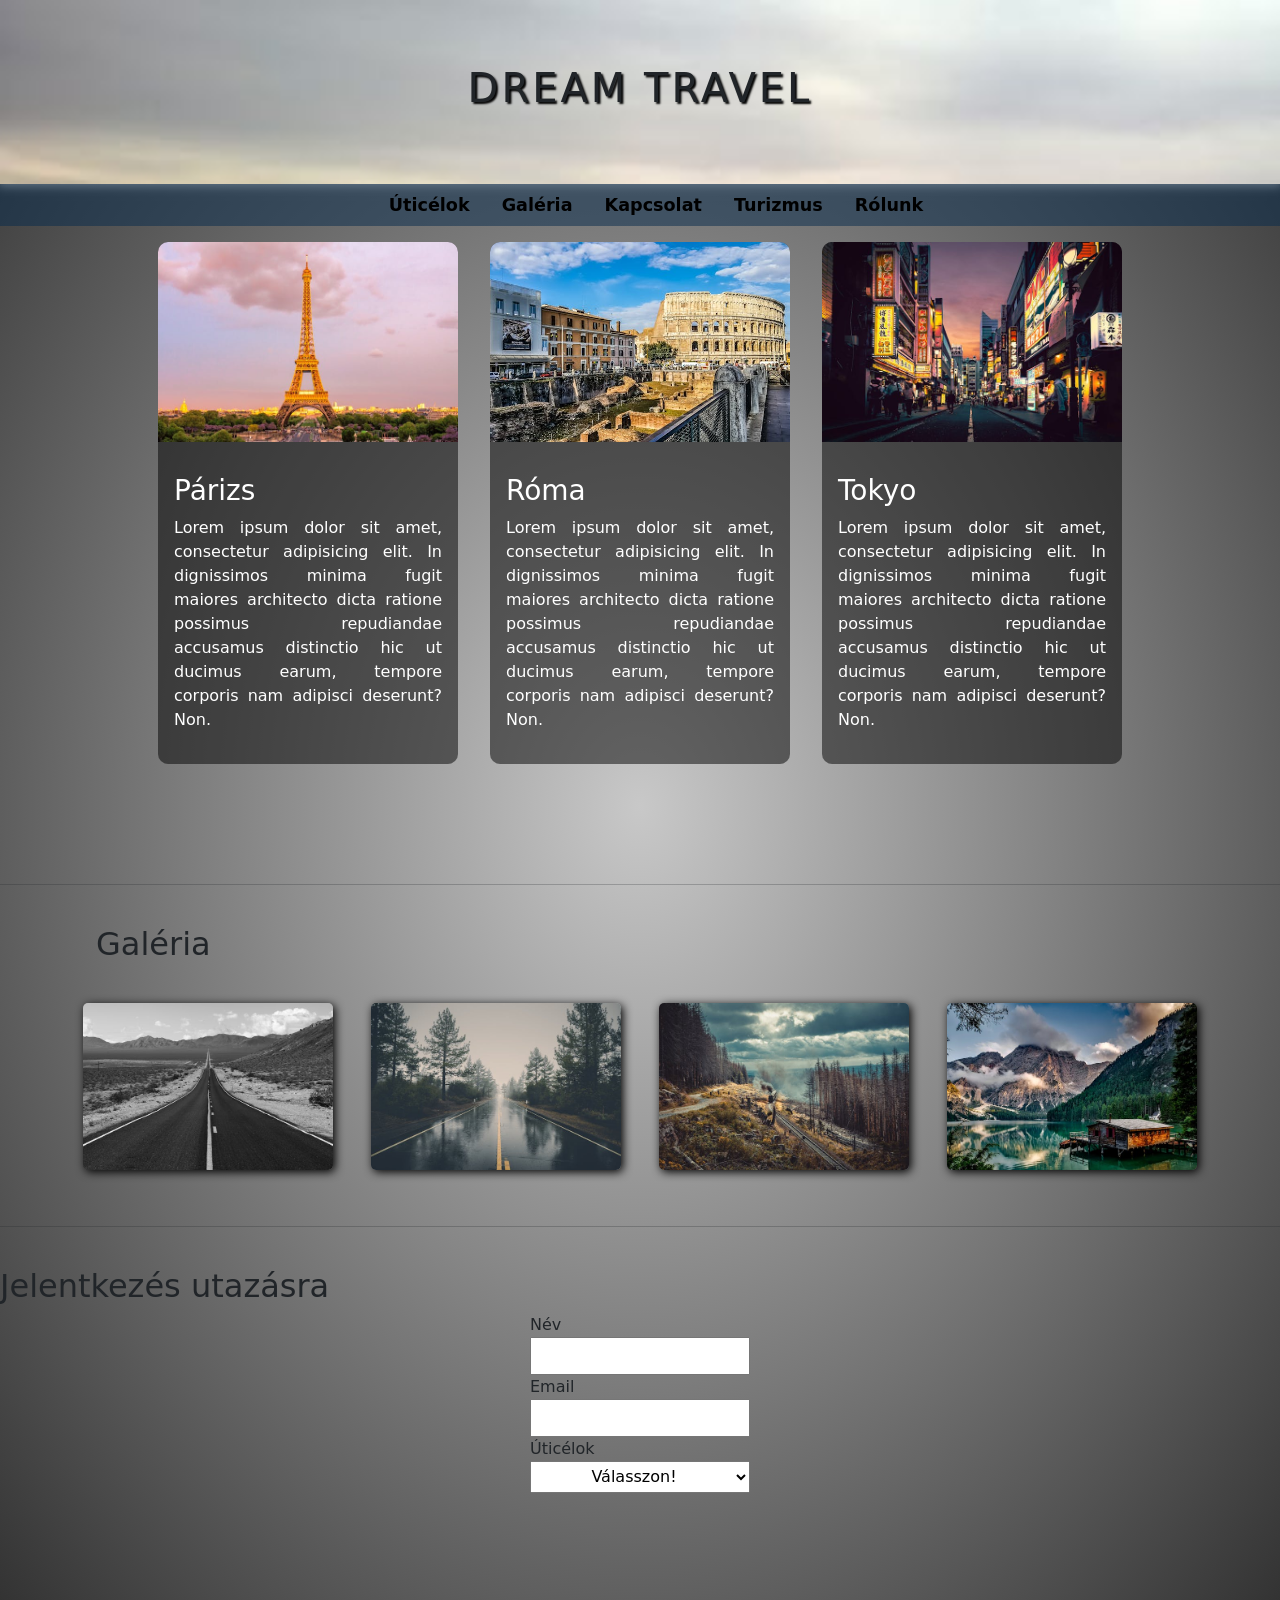
<file: index.html>
<!DOCTYPE html>
<html lang="hu">

<head>
    <meta charset="UTF-8">
    <meta name="viewport" content="width=device-width, initial-scale=1.0">
    <meta name="author" content="Kalapács Kefás">
    <link rel="shortcut icon" href="./img/icon.png" type="image/png">
    <link rel="stylesheet" href="./bootstrap-5.3.8-dist/css/bootstrap.min.css">
    <link rel="stylesheet" href="./css/style.css">
    <script src="./bootstrap-5.3.8-dist/js/bootstrap.bundle.min.js" defer></script>
    <title>Dream Travel</title>
</head>

<body>
    <header style="padding: 4rem 0; text-align:center; font-weight: bold;">
        <h1>Dream Travel</h1>
    </header>
    <nav>
        <ul>
            <li><a href="">Úticélok</a></li>
            <li><a href="#galery">Galéria</a></li>
            <li><a href="#">Kapcsolat</a></li>
            <li><a href="#">Turizmus</a></li>
            <li><a href="#">Rólunk</a></li>
        </ul>
    </nav>
    <main>
        <div class="container">
            <article>
                <figure>
                    <img src="./img/Párizs.jpg" alt="Párizs" title="Párizs">
                </figure>
                <div class="card-body">
                    <h3>Párizs</h3>
                    <p>Lorem ipsum dolor sit amet, consectetur adipisicing elit. In dignissimos minima fugit maiores
                        architecto dicta ratione possimus repudiandae accusamus distinctio hic ut ducimus earum, tempore
                        corporis nam adipisci deserunt? Non.</p>
                </div>
            </article>
            <article>
                <figure>
                    <img src="./img/Róma.jpg" alt="Róma" title="Róma">
                </figure>
                <div class="card-body">
                    <h3>Róma</h3>
                    <p>Lorem ipsum dolor sit amet, consectetur adipisicing elit. In dignissimos minima fugit maiores
                        architecto dicta ratione possimus repudiandae accusamus distinctio hic ut ducimus earum, tempore
                        corporis nam adipisci deserunt? Non.</p>
                </div>
            </article>
            <article>
                <figure>
                    <img src="./img/Tokyo.jpg" alt="Tokyo" title="tokyo">
                </figure>
                <div class="card-body">
                    <h3>Tokyo</h3>
                    <p>Lorem ipsum dolor sit amet, consectetur adipisicing elit. In dignissimos minima fugit maiores
                        architecto dicta ratione possimus repudiandae accusamus distinctio hic ut ducimus earum, tempore
                        corporis nam adipisci deserunt? Non.</p>
                </div>
            </article>
        </div>
        
        <hr>
        <div style="width: 90%; margin:2.5rem 2rem 2.5rem auto;">
            <h2>Galéria</h2>
        </div>

        <div class="galery grid" id="galery">
            <figure>
                <img src="./img/kep1.jpg" alt="" class="picture">
            </figure>
            <figure>
                <img src="./img/kep2.jpg" alt="" class="picture">
            </figure>
            <figure>
                <img src="./img/kep3.jpg" alt="" class="picture">
            </figure>
            <figure>
                <img src="./img/kep4.jpg" alt="" class="picture">
            </figure>
        </div>
        <hr>
        <br>
        <h2>Jelentkezés utazásra</h2>

        <div class="container">
            <form action="">
                <label for="name">Név</label>
                <input type="text" name="name" id="name">
                <label for="email">Email</label>
                <input type="email" name="email" id="email">
                <label for="destination">Úticélok</label>
                <select name="" id="destination">
                    <option value="roma">Róma</option>
                    <option value="parizs">Párizs</option>
                    <option value="tokyo">Tokyo</option>
                    <option value="nagyfuged">Nagyfüged</option>
                    <option value="" selected disabled hidden>Válasszon!</option>
                </select>
            </form>
        </div>
    </main>
    <footer style="margin-top: 5rem;">

    </footer>
</body>

</html>
</file>
<file: css/style.css>
* {
    margin: 0;
    padding: 0;
    box-sizing: border-box;
}

body {
    background: radial-gradient(rgb(200, 200, 200), rgb(50, 50, 50));
}

header {
    background: url("../img/bg-header.jpg");
    background-attachment: fixed;
    background-repeat: no-repeat;
    background-size: cover;
    box-shadow: 0 0 10px 2px rgb(200, 200, 200);
}

header h1 {
    animation-name: colors;
    animation-timing-function: ease-in-out;
    animation-duration: 5s;
    animation-iteration-count: infinite;
    text-shadow: 2px 2px 2px black;
    text-transform: uppercase;
    letter-spacing: 3px;
}
nav{
    background-color: rgba(6, 43, 77, 0.5);
}

nav ul{
    list-style-type: none;
    display: flex;
    flex-wrap: wrap;
    gap:1rem;
    justify-content: center;
}

nav a{
    text-decoration: none;
    color: #000;
    padding: .5rem;
    display: inline-block;
    font-size: 1.1rem;
    font-weight: 600;
    transition: all .3s;
}
nav a:hover{
    background-color: rgba(6, 43, 77, 0.2);
    color:aliceblue
}

@keyframes colors {
    0% {        color: red; transform: translateY(0px);   }

    25% {        color: orange; transform: translateY(1px);  }

    50% {        color: blue; transform: translateY(2px);   }

    100% {        color: green; transform: translateY(0px);   }
}
article{
    background-color: rgba(1,1,1,.5);
    color:#fff;
    width: 300px;
    border-radius: 10px;
}
article img{
    width: 100%;
    height: 100%;
    border-radius: 10px 10px 0 0 ;
    object-fit: cover;
}

article figure{
    width: 300px;
    height: 200px;
}

.card-body{
    padding:1rem;
    text-align: justify;
}
article:first-child:hover{
    outline: 5px solid rgba(0,0,0,.3);
}
/* article:nth-child(2):hover{
    border: 5px solid rgb(0,0,0,.3);
} */
article:nth-child(2):hover{
    box-shadow: 0 0 10px 5px rgba(0,0,0,.3);
}
article:nth-child(3):hover{
    box-shadow: 0 0 10px 5px rgba(0,0,0,.3);
}

article:last-child:hover{
    box-shadow: 0 0 10px 5px rgba(0,0,0,.3);
}
.container{
    display: flex;
    gap: 2rem;
    flex-wrap: wrap;
    justify-content: center;
    align-items: center;
    margin-bottom: 7.5rem;
}

.galery.grid{
    margin: 2.5rem auto;
    grid-template-columns: repeat(4,1fr);
    grid-template-rows: repeat(auto);
    display: grid;
    justify-items: center;
    align-items: center;
    width: 90%;
}
.galery figure{
    width: 300px;
}

.picture{
    width: 100%;
    height: 100%;
    aspect-ratio: 3/2;
    object-fit: cover;
    box-shadow: 2px 2px 10px #000;
    border-radius: 5px;
}

form{
    margin: 0 auto;
    display: flex;
    flex-direction: column;
}
form input{
    text-align: center;
    padding: .3rem .5rem;
}
form select{
    padding: .3rem .5rem;
    text-align: center;
}

@media(max-width:940px){
    .galery.grid{
        grid-template-columns: repeat(2,1fr);
        gap:.5rem;
    }
}
@media(max-width:500px){
    .galery.grid{
        grid-template-columns: repeat(1,1fr);
    }
}
@media(max-width:1300px){
    .galery figure{
        width: 250px;
    }
}
@media(max-width:1150px){
    .galery figure{
        width: 225px;
    }
}
@media(max-width:1050px){
    .galery figure{
        width: 200px;
    }
}
</file>
